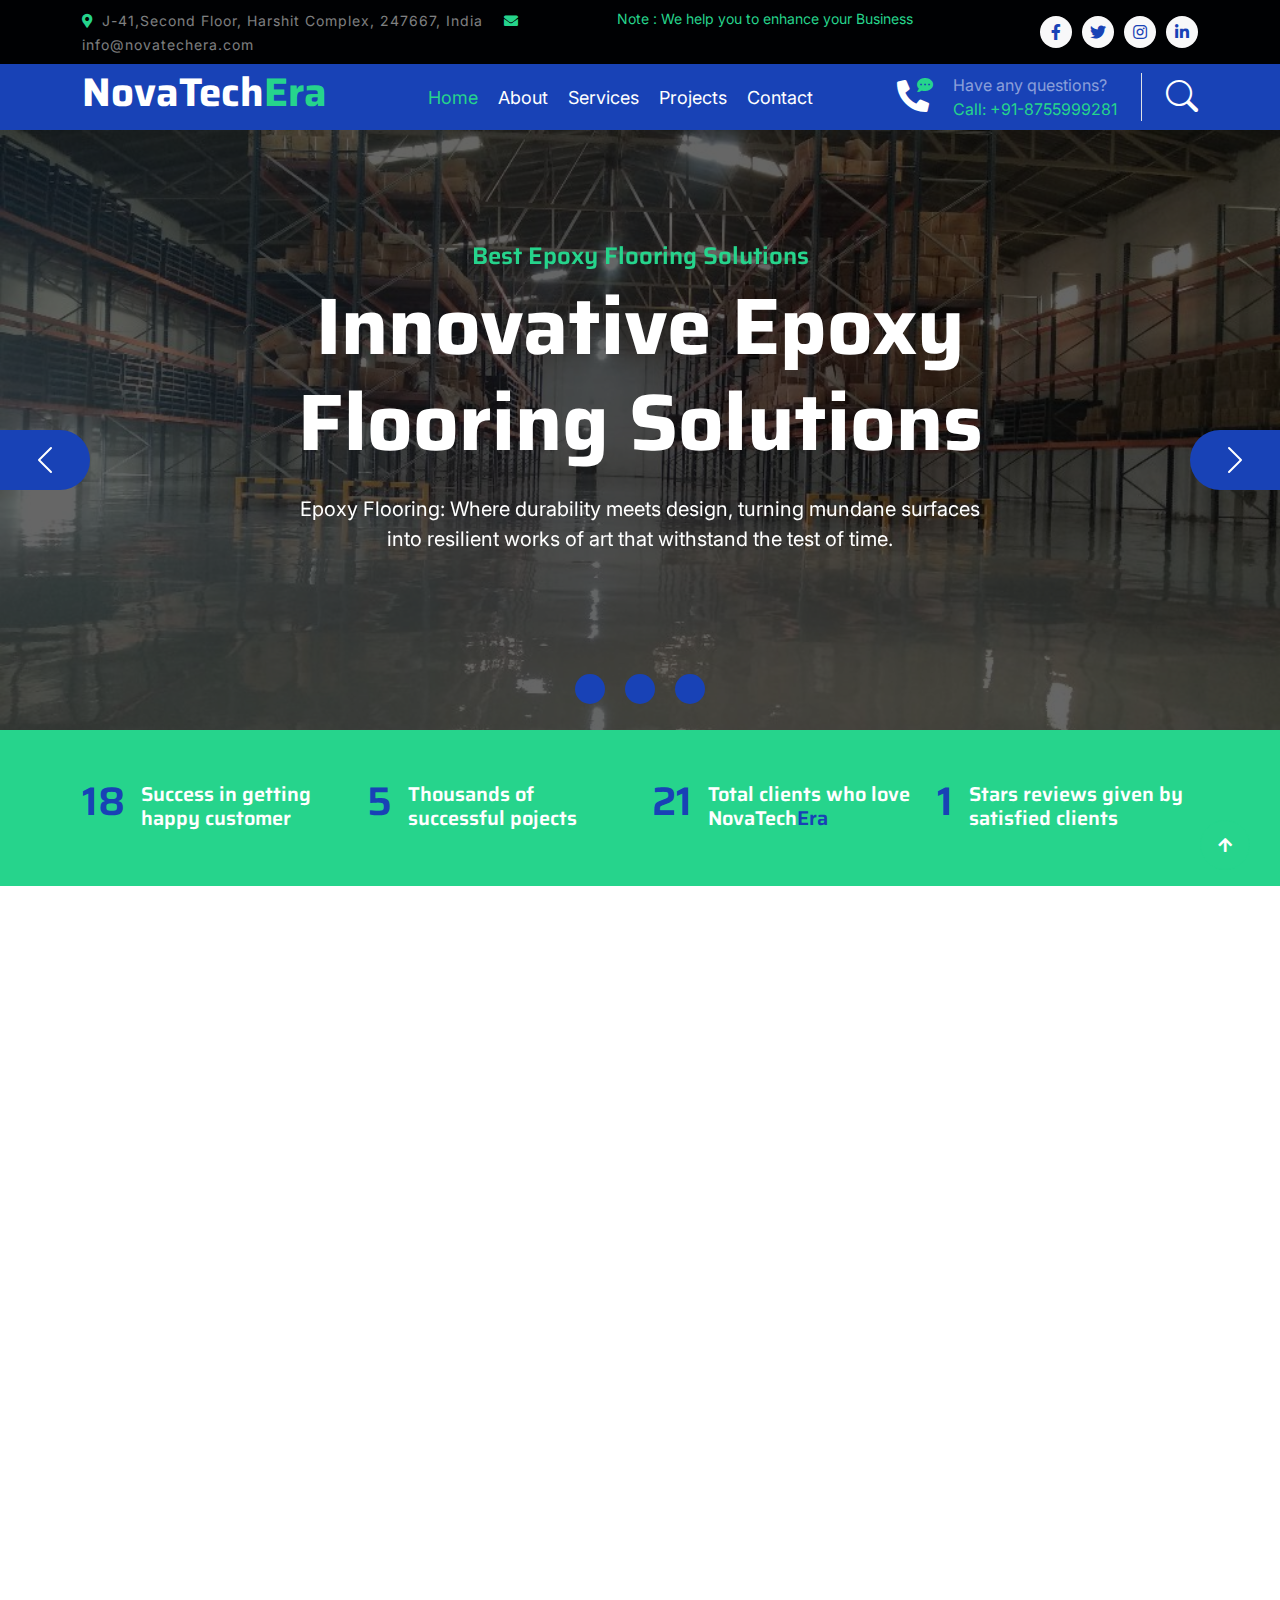
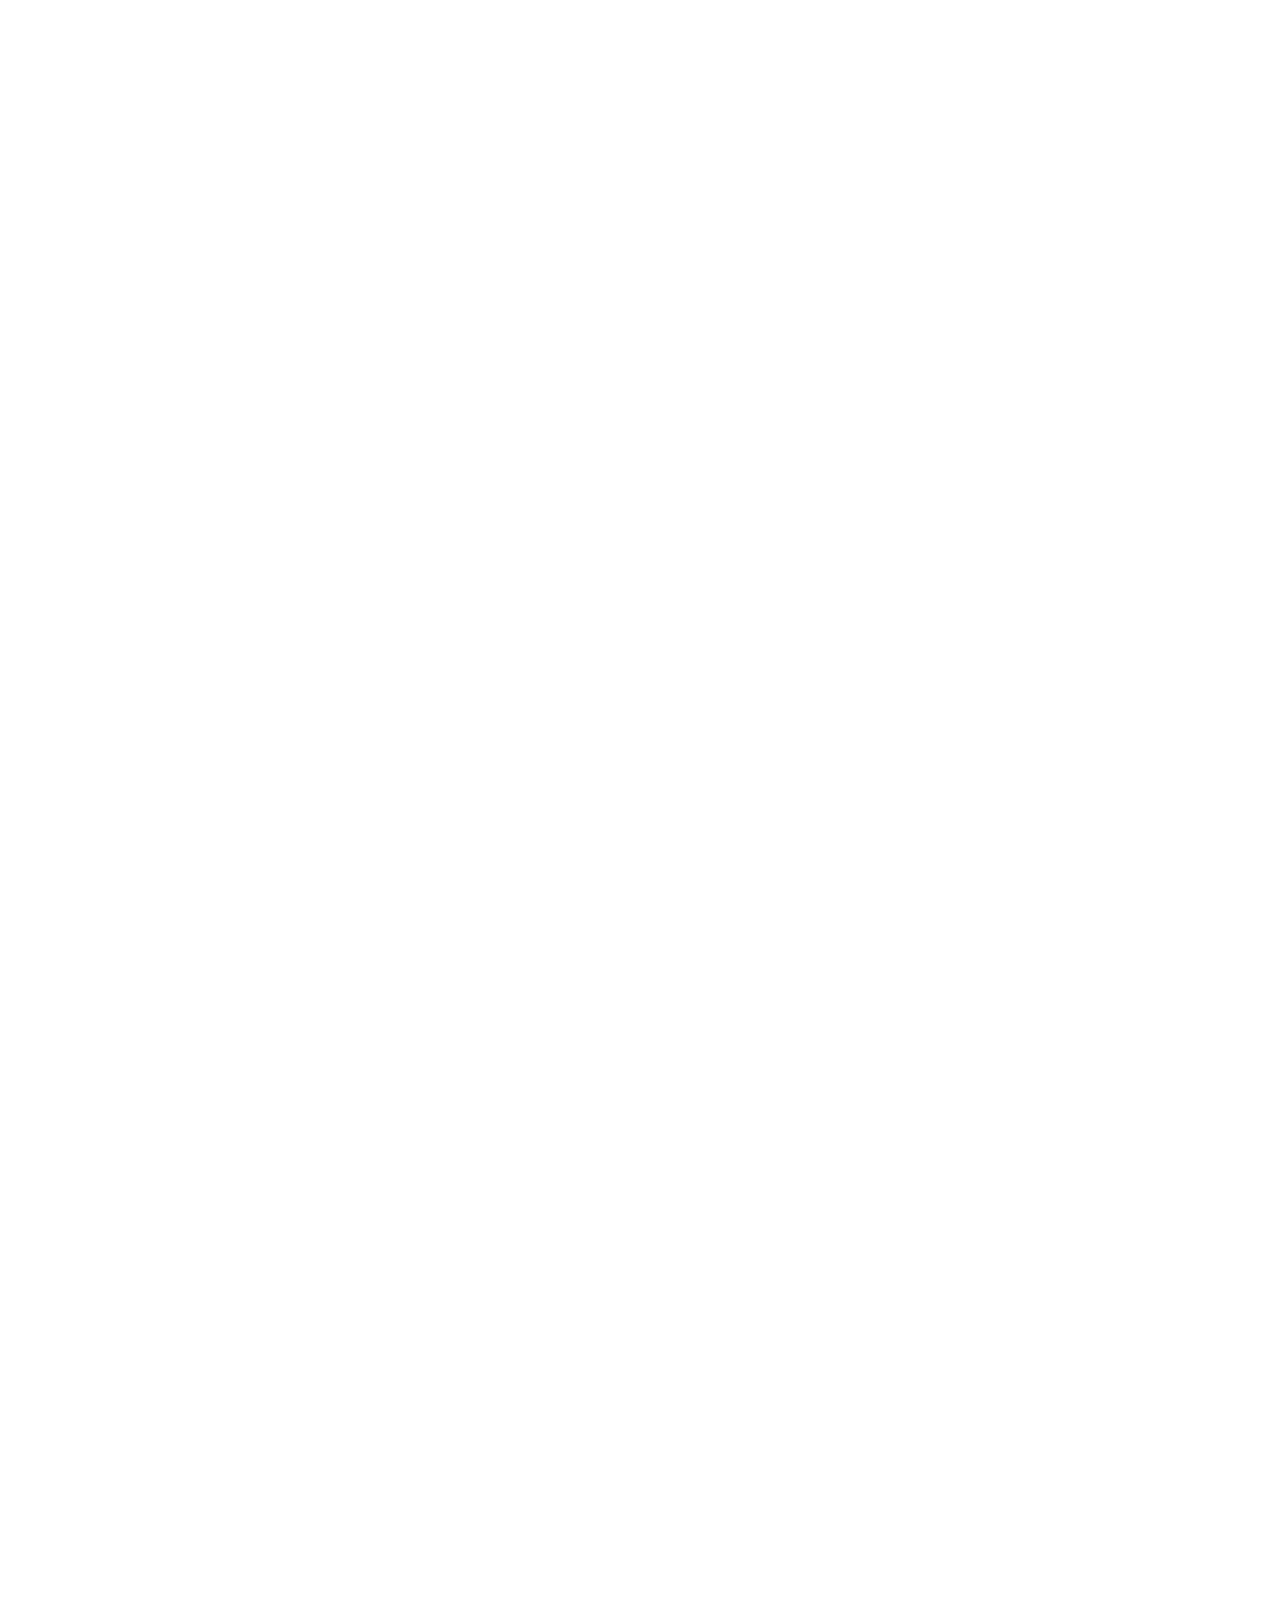
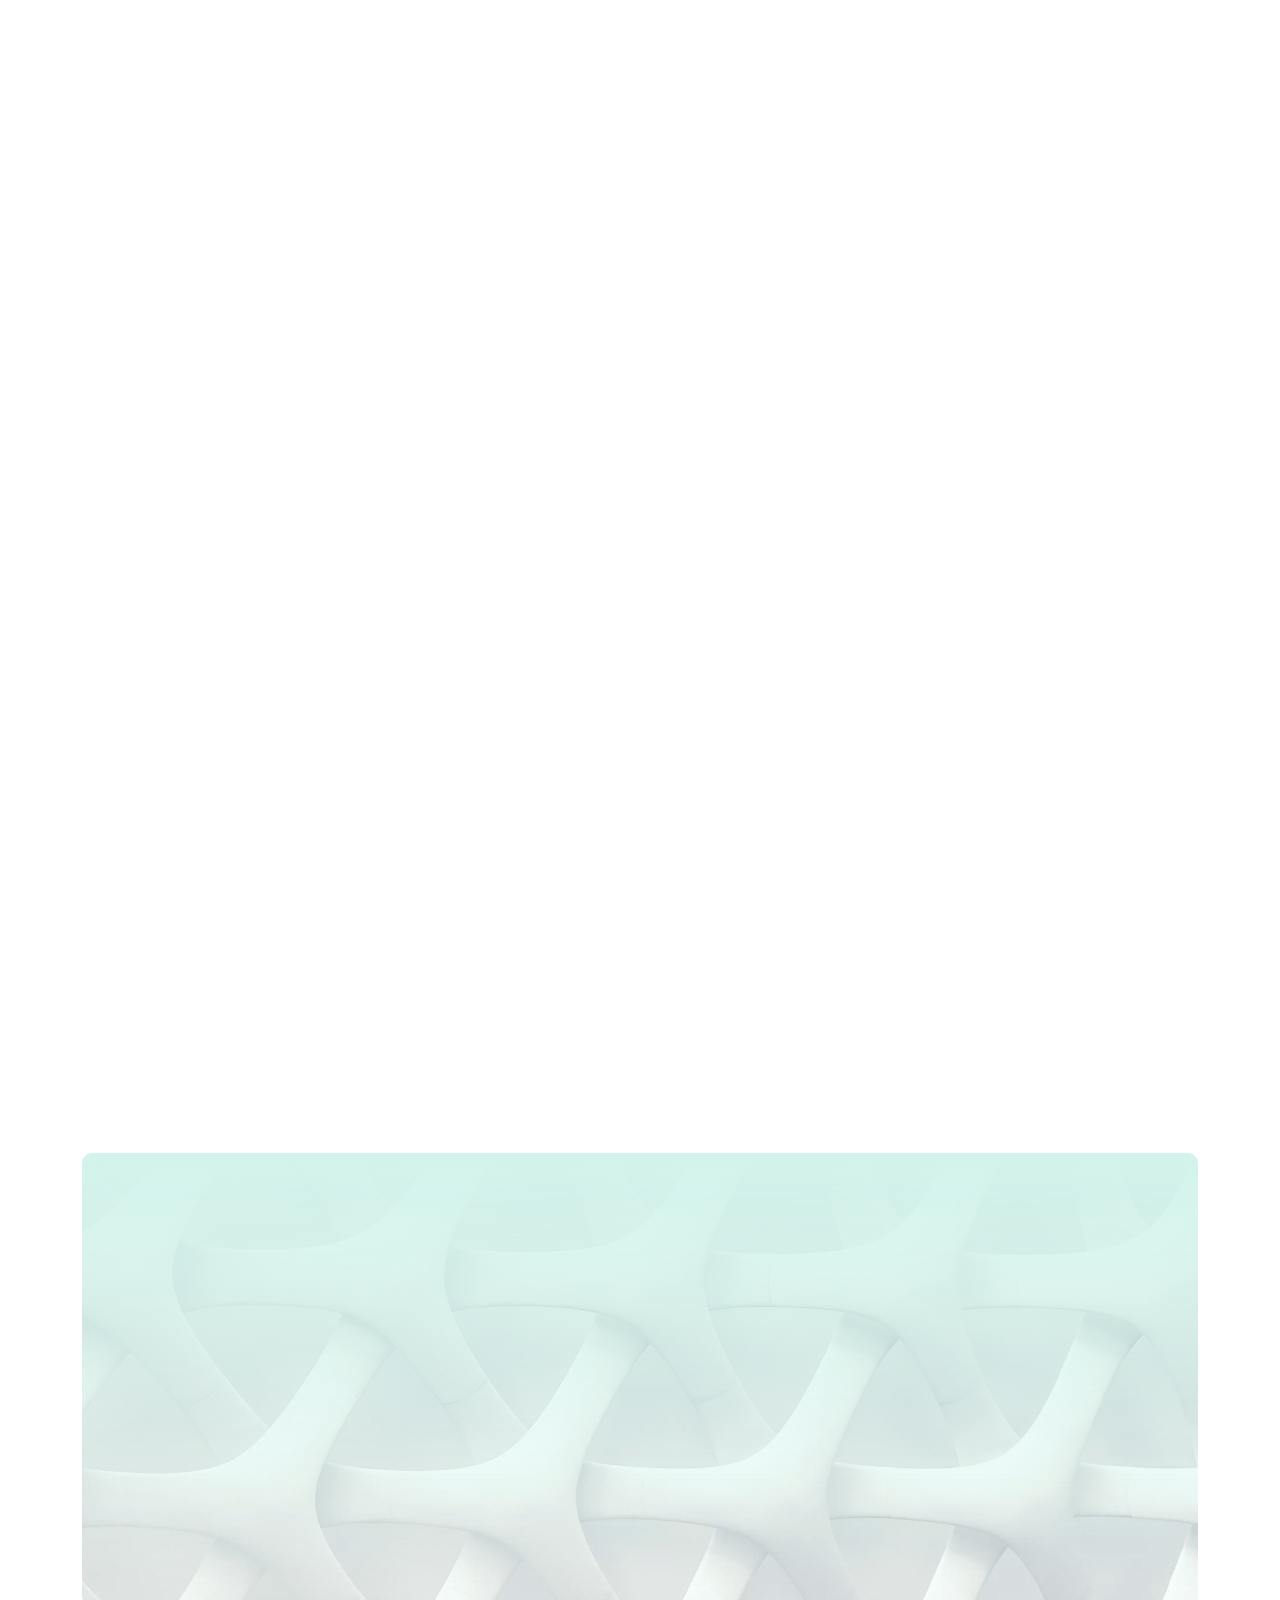
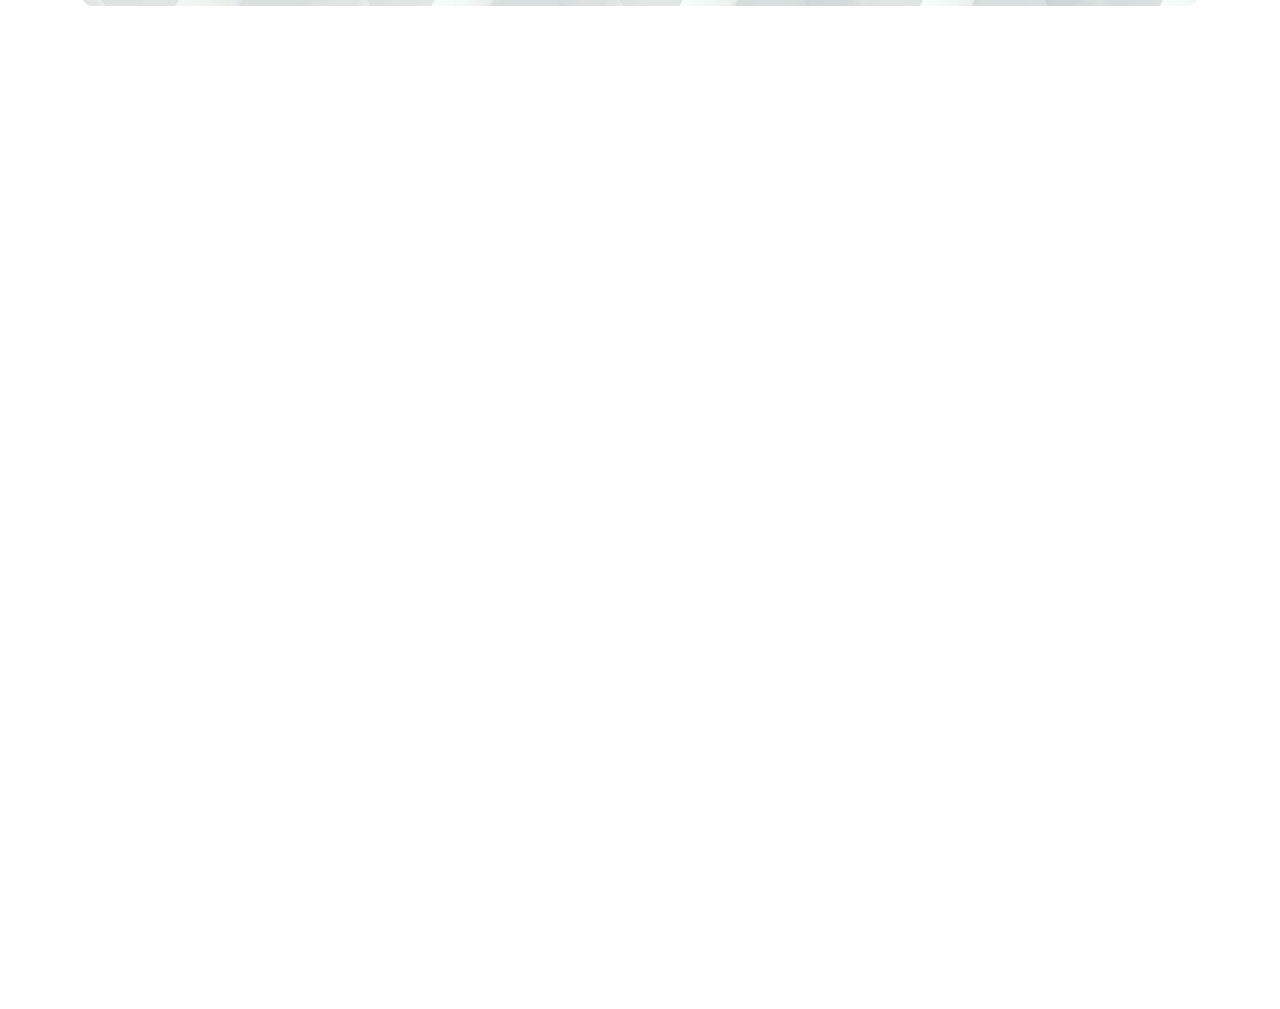
<file: index.html>
<!DOCTYPE html>
<html lang="en">
    <head>
        <meta charset="utf-8">
        <title>NovaTechEra - Epoxy Flooring Solutions</title>
        <meta content="width=device-width, initial-scale=1.0" name="viewport">
        <meta content="novatechera, novatech, technova" name="keywords">
        <meta content="NovaTechEra And It's Innovative Epoxy Solutions, where innovation meets flooring excellence. At NovaTechEra, we take pride in revolutionizing spaces with cutting-edge epoxy flooring solutions." name="description">

        <link rel="icon" href="favicon.jpg" type="image/jpg">

        <!-- Google Web Fonts -->
        <link rel="preconnect" href="https://fonts.googleapis.com">
        <link rel="preconnect" href="https://fonts.gstatic.com" crossorigin>
        <link href="https://fonts.googleapis.com/css2?family=Inter:wght@400;500;600&family=Saira:wght@500;600;700&display=swap" rel="stylesheet"> 

        <!-- Icon Font Stylesheet -->
        <link href="https://cdnjs.cloudflare.com/ajax/libs/font-awesome/5.10.0/css/all.min.css" rel="stylesheet">
        <link href="https://cdn.jsdelivr.net/npm/bootstrap-icons@1.4.1/font/bootstrap-icons.css" rel="stylesheet">

        <!-- Libraries Stylesheet -->
        <link href="lib/animate/animate.min.css" rel="stylesheet">
        <link href="lib/owlcarousel/assets/owl.carousel.min.css" rel="stylesheet">

        <!-- Customized Bootstrap Stylesheet -->
        <link href="css/bootstrap.min.css" rel="stylesheet">

        <!-- Template Stylesheet -->
        <link href="css/style.css" rel="stylesheet">
    </head>

    <body>
        <!-- Spinner Start -->
        <div id="spinner" class="show position-fixed translate-middle w-100 vh-100 top-50 start-50 d-flex align-items-center justify-content-center">
            <div class="spinner-grow text-primary" role="status"></div>
        </div>
        <!-- Spinner End -->

        <!-- Topbar Start -->
        <div class="container-fluid bg-dark py-2 d-none d-md-flex">
            <div class="container">
                <div class="d-flex justify-content-between topbar">
                    <div class="top-info">
                        <small class="me-3 text-white-50"><a href="#"><i class="fas fa-map-marker-alt me-2 text-secondary"></i></a>J-41,Second Floor, Harshit Complex, 247667, India</small>
                        <small class="me-3 text-white-50"><a href="#contact"><i class="fas fa-envelope me-2 text-secondary"></i></a>info@novatechera.com</small>
                    </div>
                    <div id="note" class="text-secondary d-none d-xl-flex"><small>Note : We help you to enhance your Business</small></div>
                    <div class="top-link">
                        <a href="https://www.facebook.com/people/Innovative-Floor-Technologist-Developers/100083400126058/" class="bg-light nav-fill btn btn-sm-square rounded-circle"><i class="fab fa-facebook-f text-primary"></i></a>
                        <a href="" class="bg-light nav-fill btn btn-sm-square rounded-circle"><i class="fab fa-twitter text-primary"></i></a>
                        <a href="" class="bg-light nav-fill btn btn-sm-square rounded-circle"><i class="fab fa-instagram text-primary"></i></a>
                        <a href="" class="bg-light nav-fill btn btn-sm-square rounded-circle me-0"><i class="fab fa-linkedin-in text-primary"></i></a>
                    </div>
                </div>
            </div>
        </div>
        <!-- Topbar End -->

        <!-- Navbar Start -->
        <div class="container-fluid bg-primary">
            <div class="container">
                <nav class="navbar navbar-dark navbar-expand-lg py-0">
                    <a href="index.html" class="navbar-brand">
                        <h1 class="text-white fw-bold d-block">NovaTech<span class="text-secondary">Era</span> </h1>
                    </a>
                    <button type="button" class="navbar-toggler me-0" data-bs-toggle="collapse" data-bs-target="#navbarCollapse">
                        <span class="navbar-toggler-icon"></span>
                    </button>
                    <div class="collapse navbar-collapse bg-transparent" id="navbarCollapse">
                        <div class="navbar-nav ms-auto mx-xl-auto p-0">
                            <a href="index.html" class="nav-item nav-link active text-secondary">Home</a>
                            <a href="#about"class="nav-item nav-link">About</a>
                            <a href="#service" class="nav-item nav-link">Services</a>
                            <a href="#projects" class="nav-item nav-link">Projects</a>
                            <!-- <div class="nav-item dropdown">
                                <a href="#" class="nav-link dropdown-toggle" data-bs-toggle="dropdown">Pages</a>
                                <div class="dropdown-menu rounded">
                                    <a href="blog.html" class="dropdown-item">Our Blog</a>
                                    <a href="team.html" class="dropdown-item">Our Team</a>
                                    <a href="testimonial.html" class="dropdown-item">Testimonial</a>
                                    <a href="404.html" class="dropdown-item">404 Page</a>
                                </div>
                            </div> -->
                            <a href="#contact" class="nav-item nav-link">Contact</a>
                        </div>
                    </div>
                    <div class="d-none d-xl-flex flex-shirink-0">
                        <div id="phone-tada" class="d-flex align-items-center justify-content-center me-4">
                            <a href="" class="position-relative animated tada infinite">
                                <i class="fa fa-phone-alt text-white fa-2x"></i>
                                <div class="position-absolute" style="top: -7px; left: 20px;">
                                    <span><i class="fa fa-comment-dots text-secondary"></i></span>
                                </div>
                            </a>
                        </div>
                        <div class="d-flex flex-column pe-4 border-end">
                            <span class="text-white-50">Have any questions?</span>
                            <span class="text-secondary">Call: +91-8755999281</span>
                        </div>
                        <div class="d-flex align-items-center justify-content-center ms-4 ">
                            <a href="#"><i class="bi bi-search text-white fa-2x"></i> </a>
                        </div>
                    </div>
                </nav>
            </div>
        </div>
        <!-- Navbar End -->

        <!-- Carousel Start -->
        <div class="container-fluid px-0">
            <div id="carouselId" class="carousel slide" data-bs-ride="carousel">
                <ol class="carousel-indicators">
                    <li data-bs-target="#carouselId" data-bs-slide-to="0" class="active" aria-current="true" aria-label="First slide"></li>
                    <li data-bs-target="#carouselId" data-bs-slide-to="1" aria-label="Second slide"></li>
                    <li data-bs-target="#carouselId" data-bs-slide-to="2" aria-label="Third slide"></li>
                </ol>
                <div class="carousel-inner" role="listbox">
                    <div class="carousel-item active">
                        <img src="img/epo4.jpg" class="img-fluid" alt="First slide"   class="d-block w-100" width="1920" height="1080">
                        <div class="carousel-caption">
                            <div class="container carousel-content">
                                <h6 class="text-secondary h4 animated fadeInUp">Best Epoxy Flooring Solutions</h6>
                                <h1 class="text-white display-1 mb-4 animated fadeInRight">Innovative Epoxy Flooring Solutions </h1>
                                <p class="mb-4 text-white fs-5 animated fadeInDown">Epoxy Flooring: Where durability meets design, turning mundane surfaces into resilient works of art that withstand the test of time.</p>
                                <!-- <a href="" class="me-2"><button type="button" class="px-4 py-sm-3 px-sm-5 btn btn-primary rounded-pill carousel-content-btn1 animated fadeInLeft">Read More</button></a> -->
                                <!-- <a href="" class="ms-2"><button type="button" class="px-4 py-sm-3 px-sm-5 btn btn-primary rounded-pill carousel-content-btn2 animated fadeInRight">Contact Us</button></a> -->
                            </div>
                        </div>
                    </div>
                    <div class="carousel-item">
                        <img src="img/epo11.jpg" class="img-fluid" alt="Second slide"  class="d-block w-100" width="1920" height="1080">
                        <div class="carousel-caption">
                            <div class="container carousel-content">
                                <h6 class="text-secondary h4 animated fadeInUp">Best Epoxy Flooring Solutions</h6>
                                <h1 class="text-white display-1 mb-4 animated fadeInLeft">Quality Services You Really Need!</h1>
                                <p class="mb-4 text-white fs-5 animated fadeInDown">Its sleek finish not only enhances the visual appeal of spaces but also provides a low-maintenance solution, making it an ideal choice for both residential and commercial settings.</p>
                                <!-- <a href="" class="me-2"><button type="button" class="px-4 py-sm-3 px-sm-5 btn btn-primary rounded-pill carousel-content-btn1 animated fadeInLeft">Read More</button></a>
                                <a href="" class="ms-2"><button type="button" class="px-4 py-sm-3 px-sm-5 btn btn-primary rounded-pill carousel-content-btn2 animated fadeInRight">Contact Us</button></a> -->
                            </div>
                        </div>
                    </div>
                    <div class="carousel-item">
                        <img src="img/epo13.jpg" class="img-fluid" alt="Third slide"  class="d-block w-100" width="1920" height="1080">
                        <div class="carousel-caption">
                            <div class="container carousel-content">
                                <h6 class="text-secondary h4 animated fadeInUp">Best Epoxy Flooring Solutions</h6>
                                <h1 class="text-white display-1 mb-4 animated fadeInLeft">Enduring Excellence You Really Need!</h1>
                                <p class="mb-4 text-white fs-5 animated fadeInDown">With a robust molecular structure, it resists wear and tear, maintaining its pristine look for years.</p>
                            </div>
                        </div>
                    </div>
                    
                </div>
                <button class="carousel-control-prev" type="button" data-bs-target="#carouselId" data-bs-slide="prev">
                    <span class="carousel-control-prev-icon" aria-hidden="true"></span>
                    <span class="visually-hidden">Previous</span>
                </button>
                <button class="carousel-control-next" type="button" data-bs-target="#carouselId" data-bs-slide="next">
                    <span class="carousel-control-next-icon" aria-hidden="true"></span>
                    <span class="visually-hidden">Next</span>
                </button>
            </div>
        </div>
        <!-- Carousel End -->


        <!-- Fact Start -->
        <div class="container-fluid bg-secondary py-5">
            <div class="container">
                <div class="row">
                    <div class="col-lg-3 wow fadeIn" data-wow-delay=".1s">
                        <div class="d-flex counter">
                            <h1 class="me-3 text-primary counter-value">99</h1>
                            <h5 class="text-white mt-1">Success in getting happy customer</h5>
                        </div>
                    </div>
                    <div class="col-lg-3 wow fadeIn" data-wow-delay=".3s">
                        <div class="d-flex counter">
                            <h1 class="me-3 text-primary counter-value">25</h1>
                            <h5 class="text-white mt-1">Thousands of successful pojects</h5>
                        </div>
                    </div>
                    <div class="col-lg-3 wow fadeIn" data-wow-delay=".5s">
                        <div class="d-flex counter">
                            <h1 class="me-3 text-primary counter-value">120</h1>
                            <h5 class="text-white mt-1">Total clients who love NovaTech<span class="text-primary">Era</span>
                            </a></h5>
                        </div>
                    </div>
                    <div class="col-lg-3 wow fadeIn" data-wow-delay=".7s">
                        <div class="d-flex counter">
                            <h1 class="me-3 text-primary counter-value">5</h1>
                            <h5 class="text-white mt-1">Stars reviews given by satisfied clients</h5>
                        </div>
                    </div>
                </div>
            </div>
        </div>
        <!-- Fact End -->


        <!-- About Start -->
        <div id="about" class="container-fluid py-5 my-5">
            <div class="container pt-5">
                <div class="row g-5">
                    <div class="col-lg-5 col-md-6 col-sm-12 wow fadeIn" data-wow-delay=".3s">
                        <div class="h-100 position-relative">
                            <img src="img/abt-4.jpg" class="img-fluid w-75 rounded" alt="" style="margin-bottom: 25%;">
                            <div class="position-absolute w-75" style="top: 25%; left: 25%;">
                                <img src="img/abt-3.jpg" class="img-fluid w-100 rounded" alt="">
                            </div>
                        </div>
                    </div>
                    <div class="col-lg-7 col-md-6 col-sm-12 wow fadeIn" data-wow-delay=".5s">
                        <h5 class="text-primary">About Us</h5>
                        <h1 class="mb-4">NovaTechEra And It's Innovative Epoxy Solutions</h1>
                        <p>Welcome to NovaTechEra, where innovation meets flooring excellence. At NovaTechEra, we take pride in revolutionizing spaces with cutting-edge epoxy flooring solutions. Our commitment to quality is evident in the enduring performance of our epoxy floors, crafted with a robust molecular structure that stands the test of time. From residential spaces to high-traffic commercial areas, NovaTechEra's epoxy flooring seamlessly blends durability and aesthetics, providing a sleek and low-maintenance solution. Trust us to elevate your surroundings with unmatched durability and timeless style. </p>
                        <p class="mb-4">NovaTechEra: Pioneering the Future of Flooring.</p>
                        <a href="/contact.html" class="btn btn-secondary rounded-pill px-5 py-3 text-white">More Details</a>
                    </div>
                </div>
            </div>
        </div>
        <!-- About End -->


        <!-- Services Start -->
        <div id="service" class="container-fluid services py-5 mb-5">
            <div class="container">
                <div class="text-center mx-auto pb-5 wow fadeIn" data-wow-delay=".3s" style="max-width: 600px;">
                    <h5 class="text-primary">Our Services</h5>
                    <h1>Services Built Specifically For You</h1>
                </div>
                <div class="row g-5 services-inner">
                    <div class="col-md-6 col-lg-4 wow fadeIn" data-wow-delay=".3s">
                        <div class="services-item bg-light">
                            <div class="p-4 text-center services-content">
                                <div class="services-content-icon">
                                    <!-- <i class="fa fa-code fa-7x mb-4 text-primary"></i> -->
                                    <img src="img/serv-1.jpg" alt="Abrasion Resistant Epoxy Flooring" class="img-fluid mb-4">
                                    <h4 class="mb-3">Abrasion Resistant Epoxy Flooring</h4>
                                    <p class="mb-4">Discover the epitome of durability with our Abrasion Resistant Epoxy Flooring at NovaTechEra. Engineered to withstand the daily grind, our epoxy floors boast a reinforced resilience against abrasion, ensuring longevity in high-traffic areas. Whether it's a bustling commercial space or a vibrant home environment, our Abrasion Resistant Epoxy Flooring not only provides an armor-like shield against wear and tear </p>
                                    <a href="/contact.html" class="btn btn-secondary text-white px-5 py-3 rounded-pill">Read More</a>
                                </div>
                            </div>
                        </div>
                    </div>
                    <div class="col-md-6 col-lg-4 wow fadeIn" data-wow-delay=".5s">
                        <div class="services-item bg-light">
                            <div class="p-4 text-center services-content">
                                <div class="services-content-icon">
                                    <img src="img/serv-2.jpg" alt="Epoxy Coatings" class="img-fluid mb-4">
                                    <h4 class="mb-3">Epoxy Coatings</h4>
                                    <p class="mb-4">NovaTechEra's Solid Epoxy Coatings redefine resilience, creating an impenetrable fortress for your surfaces. Formulated to endure the toughest challenges, our coatings provide a solid shield against stains, impact, and chemical damage. Elevate your spaces with a seamless blend of strength and sophistication, as NovaTechEra sets a new standard for durability in every coat.Choose Solid Epoxy Coatings that stand firm, ensuring your surfaces not only withstand the test of time but do so with unwavering style.</p>
                                    <a href="/contact.html" class="btn btn-secondary text-white px-5 py-3 rounded-pill">Read More</a>
                                </div>
                            </div>
                        </div>
                    </div>
                    <div class="col-md-6 col-lg-4 wow fadeIn" data-wow-delay=".7s">
                        <div class="services-item bg-light">
                            <div class="p-4 text-center services-content">
                                <div class="services-content-icon">
                                    <img src="img/serv-3.jpg" alt="Pu Wall Coating" class="img-fluid mb-4">
                                    <h4 class="mb-3">Pu Wall Coating</h4>
                                    <p class="mb-4">Step into a realm of fortified walls with NovaTechEra's PU Wall Coating—a solid defense marrying strength and aesthetics. Crafted for resilience, our polyurethane coatings create an impervious barrier against moisture, chemicals, and abrasion. Elevate your spaces with a solid shield that not only protects but also exudes a polished allure. NovaTechEra's PU Wall Coating: where robust protection meets timeless sophistication, ensuring your walls stand solid, impervious, and stunning.</p>
                                    <a href="/contact.html" class="btn btn-secondary text-white px-5 py-3 rounded-pill">Read More</a>
                                </div>
                            </div>
                        </div>
                    </div>
                    <div class="col-md-6 col-lg-4 wow fadeIn" data-wow-delay=".7s">
                        <div class="services-item bg-light">
                            <div class="p-4 text-center services-content">
                                <div class="services-content-icon">
                                    <img src="img/serv-4.jpg" alt="Pu Wall Coating" class="img-fluid mb-4">
                                    <h4 class="mb-3">PU Floor Coating</h4>
                                    <p class="mb-4">Step into a realm of unparalleled protection and sophistication with NovaTechEra's PU Floor Coating. Crafted for resilience, our polyurethane coatings form an impermeable shield, guarding against moisture, chemicals, and daily wear. Elevate your spaces with a solid foundation that not only withstands the rigors of daily life but also emanates a polished allure. NovaTechEra's PU Floor Coating: where strength meets style, ensuring your floors remain solid, resilient, and aesthetically stunning for years to come.</p>
                                    <a href="/contact.html" class="btn btn-secondary text-white px-5 py-3 rounded-pill">Read More</a>
                                </div>
                            </div>
                        </div>
                    </div>
                    <div class="col-md-6 col-lg-4 wow fadeIn" data-wow-delay=".7s">
                        <div class="services-item bg-light">
                            <div class="p-4 text-center services-content">
                                <div class="services-content-icon">
                                    <img src="img/serv-5.jpg" alt="Pu Wall Coating" class="img-fluid mb-4">
                                    <h4 class="mb-3">Industrial Epoxy Flooring</h4>
                                    <p class="mb-4">Unleash the power of durability with NovaTechEra's Industrial Epoxy Flooring. Engineered to withstand the harshest industrial environments, our epoxy floors form an unyielding barrier against heavy machinery, chemical spills, and constant foot traffic. Elevate your workspace with a solid foundation that not only meets but exceeds industrial demands, offering a seamless blend of strength and longevity. </p>
                                    <a href="/contact.html" class="btn btn-secondary text-white px-5 py-3 rounded-pill">Read More</a>
                                </div>
                            </div>
                        </div>
                    </div>
                    <div class="col-md-6 col-lg-4 wow fadeIn" data-wow-delay=".7s">
                        <div class="services-item bg-light">
                            <div class="p-4 text-center services-content">
                                <div class="services-content-icon">
                                    <img src="img/serv-6.jpg" alt="Pu Wall Coating" class="img-fluid mb-4">
                                    <h4 class="mb-3">Epoxy Self Leveling</h4>
                                    <p class="mb-4">Experience the pinnacle of industrial flooring excellence with NovaTechEra's Industrial Epoxy Self-Leveling solution. Engineered for precision and durability, this self-leveling epoxy seamlessly transforms uneven surfaces into a smooth, flawless foundation. With superior resistance to heavy machinery, chemicals, and wear, NovaTechEra's Industrial Epoxy Self-Leveling sets the standard for reliability in demanding industrial environments.</p>
                                    <a href="/contact.html" class="btn btn-secondary text-white px-5 py-3 rounded-pill">Read More</a>
                                </div>
                            </div>
                        </div>
                    </div>

                    
                </div>
            </div>
        </div>
        <!-- Services End -->


        <!-- Project Start -->
        <div id="projects" class="container-fluid project py-5 mb-5">
            <div class="container">
                <div class="text-center mx-auto pb-5 wow fadeIn" data-wow-delay=".3s" style="max-width: 600px;">
                    <h5 class="text-primary">Our Project</h5>
                    <h1>Our Recently Completed Projects</h1>
                </div>
                <div class="row g-5">
                    <div class="col-md-6 col-lg-4 wow fadeIn" data-wow-delay=".3s">
                        <div class="project-item">
                            <div class="project-img">
                                <img src="img/serv-2.jpg" class="img-fluid w-100 rounded" alt="">
                                <div class="project-content">
                                    <a href="#" class="text-center">
                                        <h4 class="text-secondary">Epoxy Coatings</h4>
                                        <p class="m-0 text-white">Floor</p>
                                    </a>
                                </div>
                            </div>
                        </div>
                    </div>
                    <!-- <div class="col-md-6 col-lg-4 wow fadeIn" data-wow-delay=".5s">
                        <div class="project-item">
                            <div class="project-img">
                                <img src="img/project-2.jpg" class="img-fluid w-100 rounded" alt="">
                                <div class="project-content">
                                    <a href="#" class="text-center">
                                        <h4 class="text-secondary">Cyber Security</h4>
                                        <p class="m-0 text-white">Cyber Security Core</p>
                                    </a>
                                </div>
                            </div>
                        </div>
                    </div>
                    <div class="col-md-6 col-lg-4 wow fadeIn" data-wow-delay=".7s">
                        <div class="project-item">
                            <div class="project-img">
                                <img src="img/project-3.jpg" class="img-fluid w-100 rounded" alt="">
                                <div class="project-content">
                                    <a href="#" class="text-center">
                                        <h4 class="text-secondary">Mobile Info</h4>
                                        <p class="m-0 text-white">Upcomming Phone</p>
                                    </a>
                                </div>
                            </div>
                        </div>
                    </div>
                    <div class="col-md-6 col-lg-4 wow fadeIn" data-wow-delay=".3s">
                        <div class="project-item">
                            <div class="project-img">
                                <img src="img/project-4.jpg" class="img-fluid w-100 rounded" alt="">
                                <div class="project-content">
                                    <a href="#" class="text-center">
                                        <h4 class="text-secondary">Web Development</h4>
                                        <p class="m-0 text-white">Web Analysis</p>
                                    </a>
                                </div>
                            </div>
                        </div>
                    </div>

                    <div class="col-md-6 col-lg-4 wow fadeIn" data-wow-delay=".7s">
                        <div class="project-item">
                            <div class="project-img">
                                <img src="img/project-6.jpg" class="img-fluid w-100 rounded" alt="">
                                <div class="project-content">
                                    <a href="#" class="text-center">
                                        <h4 class="text-secondary">keyword Research</h4>
                                        <p class="m-0 text-white">keyword Analysis</p>
                                    </a>
                                </div>
                            </div>
                        </div>
                    </div> -->

                </div>
            </div>
        </div>
        <!-- Project End -->


        <!-- Contact Start -->
        <div id="contact" class="container-fluid py-5 mb-5">
            <div class="container">
                <div class="text-center mx-auto pb-5 wow fadeIn" data-wow-delay=".3s" style="max-width: 600px;">
                    <h5 class="text-primary">Get In Touch</h5>
                    <h1 class="mb-3">Contact for any query</h1>
                    <p class="mb-2">Fill the form to contact with Us.</p>
                </div>
                <div class="contact-detail position-relative p-5">
                    <div class="row g-5 mb-5 justify-content-center">
                        <div class="col-xl-4 col-lg-6 wow fadeIn" data-wow-delay=".3s">
                            <div class="d-flex bg-light p-3 rounded">
                                <div class="flex-shrink-0 btn-square bg-secondary rounded-circle" style="width: 64px; height: 64px;">
                                    <i class="fas fa-map-marker-alt text-white"></i>
                                </div>
                                <div class="ms-3">
                                    <h4 class="text-primary">Address</h4>
                                    <a href="https://maps.app.goo.gl/oC5qdLxU3dWutcAYA" target="_blank" class="h5">J-41,Second Floor, Harshit Complex, Near Nehru Stadium, Roorkee, India</a>
                                </div>
                            </div>
                        </div>
                        <div class="col-xl-4 col-lg-6 wow fadeIn" data-wow-delay=".5s">
                            <div class="d-flex bg-light p-3 rounded">
                                <div class="flex-shrink-0 btn-square bg-secondary rounded-circle" style="width: 64px; height: 64px;">
                                    <i class="fa fa-phone text-white"></i>
                                </div>
                                <div class="ms-3">
                                    <h4 class="text-primary">Call Us</h4>
                                    <a class="h5" href="tel:+0123456789" target="_blank">+91-8755999281</a>
                                </div>
                            </div>
                        </div>
                        <div class="col-xl-4 col-lg-6 wow fadeIn" data-wow-delay=".7s">
                            <div class="d-flex bg-light p-3 rounded">
                                <div class="flex-shrink-0 btn-square bg-secondary rounded-circle" style="width: 64px; height: 64px;">
                                    <i class="fa fa-envelope text-white"></i>
                                </div>
                                <div class="ms-3">
                                    <h4 class="text-primary">Email Us</h4>
                                    <a class="h5" >info@novatechera.com</a>
                                </div>
                            </div>
                        </div>
                    </div>
                    <div class="row g-5">
                        <div class="col-lg-6 wow fadeIn" data-wow-delay=".3s">
                            <div class="p-5 h-100 rounded contact-map">
                                <!-- <iframe class="rounded w-100 h-100" src="https://www.google.com/maps/qRDVA8ncRbqYuN2a6" style="border:0;" allowfullscreen="" loading="lazy" referrerpolicy="no-referrer-when-downgrade"></iframe> -->
                                <iframe class="rounded w-100 h-100" src="https://maps.app.goo.gl/qRDVA8ncRbqYuN2a6" style="border:0;" allowfullscreen="" loading="lazy" referrerpolicy="no-referrer-when-downgrade"></iframe>

                            </div>
                        </div>
                        <div class="col-lg-6 wow fadeIn" data-wow-delay=".5s">
                            <div class="p-5 rounded contact-form">
                                <div class="mb-4">
                                    <input type="text" class="form-control border-0 py-3" placeholder="Your Name">
                                </div>
                                <div class="mb-4">
                                    <input type="email" class="form-control border-0 py-3" placeholder="Your Email">
                                </div>
                                <div class="mb-4">
                                    <input type="text" class="form-control border-0 py-3" placeholder="Project">
                                </div>
                                <div class="mb-4">
                                    <textarea class="w-100 form-control border-0 py-3" rows="6" cols="10" placeholder="Message"></textarea>
                                </div>
                                <div class="text-start">
                                    <button class="btn bg-primary text-white py-3 px-5" type="button">Send Message</button>
                                </div>
                            </div>
                        </div>
                    </div>
                </div>
            </div> 
        </div>
        <!-- Contact End -->


        <!-- Footer Start -->
         <div class="container-fluid footer bg-dark wow fadeIn" data-wow-delay=".3s">
            <div class="container pt-5 pb-4">
                <div class="row g-5">
                    <div class="col-lg-3 col-md-6">
                        <a href="index.html">
                            <h1 class="text-white fw-bold d-block">NovaTech<span class="text-secondary">Era</span> </h1>
                        </a>
                        <p class="mt-4 text-light">Our commitment to quality is evident in the enduring performance of our epoxy floors, crafted with a robust molecular structure that stands the test of time. </p>
                        <div class="d-flex hightech-link">
                            <a href="" class="btn-light nav-fill btn btn-square rounded-circle me-2"><i class="fab fa-facebook-f text-primary"></i></a>
                            <a href="" class="btn-light nav-fill btn btn-square rounded-circle me-2"><i class="fab fa-twitter text-primary"></i></a>
                            <a href="" class="btn-light nav-fill btn btn-square rounded-circle me-2"><i class="fab fa-instagram text-primary"></i></a>
                            <a href="" class="btn-light nav-fill btn btn-square rounded-circle me-0"><i class="fab fa-linkedin-in text-primary"></i></a>
                        </div>
                    </div>
                    <div class="col-lg-3 col-md-6">
                        <a  class="h3 text-secondary">Short Link</a>
                        <div class="mt-4 d-flex flex-column short-link">
                            <a href="#about" class="mb-2 text-white"><i class="fas fa-angle-right text-secondary me-2"></i>About us</a>
                            <a href="#contact" class="mb-2 text-white"><i class="fas fa-angle-right text-secondary me-2"></i>Contact us</a>
                            <a href="#service" class="mb-2 text-white"><i class="fas fa-angle-right text-secondary me-2"></i>Our Services</a>
                            <a href="#projects" class="mb-2 text-white"><i class="fas fa-angle-right text-secondary me-2"></i>Our Projects</a>
                        </div>
                    </div>
                    <div class="col-lg-3 col-md-6">
                        <a href="#" class="h3 text-secondary">Other Services</a>
                        <div class="mt-4 d-flex flex-column help-link">
                            <a href="" class="mb-2 text-white"><i class="fas fa-angle-right text-secondary me-2"></i>Civil Construction Work</a>
                            <a href="" class="mb-2 text-white"><i class="fas fa-angle-right text-secondary me-2"></i>Industrial-WACC-Coatings</a>
                        </div>
                    </div>
                    <div class="col-lg-3 col-md-6">
                        <a  class="h3 text-secondary">Contact Us</a>
                        <div class="text-white mt-4 d-flex flex-column contact-link">
                            <a href="#" class="pb-3 text-light border-bottom border-primary"><i class="fas fa-map-marker-alt text-secondary me-2"></i> J-41, Second Floor, Harshit Complex, Near Nehru Stadium, Roorkee, India</a>
                            <a href="#" class="py-3 text-light border-bottom border-primary"><i class="fas fa-phone-alt text-secondary me-2"></i> +91-87559 99281 <br>+91-95571 72806</a>
                            <a  class="py-3 text-light border-bottom border-primary"><i class="fas fa-envelope text-secondary me-2"></i> info@novatechera.com</a>
                        </div>
                    </div>
                </div>
                <hr class="text-light mt-5 mb-4">
                <div class="justify-content-center ">
                    <div class="col-md-6 text-center text-md-start">
                        <span class="text-light"><a href="index.html" class="text-secondary"><i class="fas fa-copyright text-secondary me-2"></i>NovaTechEra</a>, All right reserved.</span>
                    </div>
                    <!-- <div class="col-md-6 text-center text-md-end">
                        <span class="text-light">Designed By<a href="" class="text-secondary"></span>
                    </div> -->
                </div>
            </div>
        </div>
        <!-- Footer End -->


        <!-- Back to Top -->
        <a href="/index.html" class="btn btn-secondary btn-square rounded-circle back-to-top"><i class="fa fa-arrow-up text-white"></i></a>

        
        <!-- JavaScript Libraries -->
        <script src="https://ajax.googleapis.com/ajax/libs/jquery/3.6.4/jquery.min.js"></script>
        <script src="https://cdn.jsdelivr.net/npm/bootstrap@5.0.0/dist/js/bootstrap.bundle.min.js"></script>
        <script src="lib/wow/wow.min.js"></script>
        <script src="lib/easing/easing.min.js"></script>
        <script src="lib/waypoints/waypoints.min.js"></script>
        <script src="lib/owlcarousel/owl.carousel.min.js"></script>

        <!-- Template Javascript -->
        <script src="js/main.js"></script>
    </body>

</html>
</file>
<file: css/style.css>
/*** Spinner Start ***/

#spinner {
    opacity: 0;
    visibility: hidden;
    transition: opacity .8s ease-out, visibility 0s linear .5s;
    z-index: 99999;
 }

 #spinner.show {
     transition: opacity .8s ease-out, visibility 0s linear .0s;
     visibility: visible;
     opacity: 1;
 }

/*** Spinner End ***/


/*** Button Start ***/
.btn {
    font-weight: 600;
    transition: .5s;
}

.btn-square {
    width: 38px;
    height: 38px;
}

.btn-sm-square {
    width: 32px;
    height: 32px;
}

.btn-md-square {
    width: 46px;
    height: 46px;
}

.btn-lg-square {
    width: 58px;
    height: 58px;
}

.btn-square,
.btn-sm-square,
.btn-md-square,
.btn-lg-square {
    padding: 0;
    display: flex;
    align-items: center;
    justify-content: center;
    font-weight: normal;
}

.back-to-top {
    position: fixed;
    width: 50px;
    height: 50px;
    right: 30px;
    bottom: 30px;
    z-index: 99;
}

/*** Button End ***/


/*** Topbar Start ***/

.topbar .top-info {
    letter-spacing: 1px;
}

.topbar .top-link {
    display: flex;
    align-items: center;
    justify-content: center;
}

.topbar .top-link a {
    margin-right: 10px;
}

#note {
    width: 500px;
    overflow: hidden;
}

#note small {
    position: relative;
    display: inline-block;
    animation: mymove 5s infinite;
    animation-timing-function: all;
}

@keyframes mymove {
    from {left: -100%;}
    to {left: 100%;}
}

/*** Topbar End ***/


/*** Navbar Start ***/
.navbar .navbar-nav {
    padding: 15px 0;
}

.navbar .navbar-nav .nav-link {
    padding: 10px;
    color: var(--bs-white);
    font-size: 18px;
    outline: none;
    
}

.navbar .navbar-nav .nav-link:hover,
.navbar .navbar-nav .nav-link.active {
    color: var(--bs-secondary) !important;
}

.navbar .dropdown-toggle::after {
    border: none;
    content: "\f107";
    font-family: "font awesome 5 free";
    font-weight: 900;
    vertical-align: middle;
    margin-left: 8px;
}

@media (min-width: 992px) {
    .navbar .nav-item .dropdown-menu {
        display: block;
        visibility: hidden;
        top: 100%;
        transform: rotateX(-75deg);
        transform-origin: 0% 0%;
        transition: .5s;
        opacity: 0;
    }
}

.navbar .nav-item:hover .dropdown-menu {
    transform: rotateX(0deg);
    visibility: visible;
    transition: .5s;
    opacity: 1;
}

/*** Navbar End ***/


/*** Carousel Start ***/

/* .carousel-item {
    position: relative;
} */
.carousel-item {
    position: relative;
    max-height: 600px; /* Set maximum height */
} 

/* .carousel-item::after {
    content: "";
    width: 100%;
    height: 100%;
    position: absolute;
    top: 0;
    left: 0;
    background: rgba(0, 0, 0, .6);
} */
.carousel-item::after {
    content: "";
    width: 100%;
    height: 100%;
    position: absolute;
    top: 0;
    left: 0;
    background: rgba(0, 0, 0, .6);
}

.carousel-caption {
    height: 100%;
    display: flex;
    align-items: center;
    justify-content: center;
    z-index: 1;
}

.carousel-item p {
    max-width: 700px;
    margin: 0 auto 35px auto;
}

.carousel-control-prev {
    width: 90px;
    height: 60px;
    position: absolute;
    top: 50%;
    left: 0;
    background: var(--bs-primary);
    border-radius: 0 50px 50px 0;
    opacity: 1;
}

.carousel-control-prev:hover {
    background: var(--bs-secondary);
    transition: .8s;
}

.carousel-control-next {
    width: 90px;
    height: 60px;
    position: absolute;
    top: 50%;
    right: 0;
    background: var(--bs-primary);
    border-radius: 50px 0 0 50px;
    opacity: 1;
}

.carousel-control-next:hover {
    background: var(--bs-secondary);
    transition: .8s;
}

.carousel-caption .carousel-content a button.carousel-content-btn1 {
    background: var(--bs-secondary);
    color: var(--bs-dark);
    opacity: 1;
    border: 0;
    border-radius: 20px;
}

.carousel-caption .carousel-content a button.carousel-content-btn1:hover {
    background: var(--bs-primary);
    color: #ffffff;
    border: 0;
    opacity: 1;
    transition: 1s;
    border-radius: 20px;
}

.carousel-caption .carousel-content a button.carousel-content-btn2 {
    background: var(--bs-primary);
    color: var(--bs-white);
    opacity: 1;
    border: 0;
    border-radius: 20px;
}

.carousel-caption .carousel-content a button.carousel-content-btn2:hover {
    background: var(--bs-secondary);
    color: var(--bs-dark);
    border: 0;
    opacity: 1;
    transition: 1s;
    border-radius: 20px;
}

#carouselId .carousel-indicators li {
    width: 30px;
    height: 10px;
    background: var(--bs-primary);
    margin: 10px;
    border-radius: 30px;
    opacity: 1;
}

#carouselId .carousel-indicators li:hover {
    background: var(--bs-secondary);
    opacity: 1;
}

@media (max-width: 992px) {
    .carousel-item {
        min-height: 500px;
    }
    
    .carousel-item img {
        min-height: 500px;
        object-fit: cover;
        
    }

    .carousel-item h1 {
        font-size: 40px !important;
    }

    .carousel-item p {
        font-size: 16px !important;
    }
}

@media (max-width: 768px) {
    .carousel-item {
        min-height: 400px;
    }
    
    .carousel-item img {
        min-height: 400px;
        object-fit: cover;
    }

    .carousel-item h1 {
        font-size: 28px !important;
    }

    .carousel-item p {
        font-size: 14px !important;
    }
}

.page-header {
    background: linear-gradient(rgba(0, 0, 0, .6), rgba(0, 0, 0, .6)), url(../img/carousel-1.jpg) center center no-repeat;
    background-size: cover;
}

.page-header .breadcrumb-item+.breadcrumb-item::before {
    color: var(--bs-white);
}

.page-header .breadcrumb-item,
.page-header .breadcrumb-item a {
    font-size: 18px;
    color: var(--bs-white);
}

/*** Carousel End ***/


/*** Services Start ***/

.services .services-item {
    box-shadow: 0 0 60px rgba(0, 0, 0, .2);
    width: 100%;
    height: 100%;
    border-radius: 10px;
    padding: 10px 0;
    position: relative;
}


.services-content::after {
    position: absolute;
    content: "";
    width: 100%;
    height: 0;
    top: 0;
    left: 0;
    border-radius: 10px 10px 0 0;
    background: rgba(3, 43, 243, 0.8);
    transition: .5s;
}

.services-content::after {
    top: 0;
    bottom: auto;
    border-radius: 10px 10px 10px 10px;
}

.services-item:hover .services-content::after {
    height: 100%;
    opacity: 1;
    transition: .5s;
}

.services-item:hover .services-content-icon {
    position: relative;
    z-index: 2;
}

.services-item .services-content-icon i,
.services-item .services-content-icon p {
    transition: .5s;
}

.services-item:hover .services-content-icon i {
    color: var(--bs-secondary) !important;
}

.services-item:hover .services-content-icon p {
    color: var(--bs-white);
}

/*** Services End ***/


/*** Project Start ***/

.project-img {
    position: relative;
    padding: 15px;
}

.project-img::before {
    content: "";
    position: absolute;
    width: 150px;
    height: 150px;
    top: 0;
    left: 0;
    background: var(--bs-secondary);
    border-radius: 10px;
    opacity: 1;
    z-index: -1;
    transition: .5s;
}

.project-img::after {
    content: "";
    width: 150px;
    height: 150px;
    position: absolute;
    right: 0;
    bottom: 0;
    background: var(--bs-primary);
    border-radius: 10px;
    opacity: 1;
    z-index: -1;
    transition: .5s;
}

.project-content {
    position: absolute;
    width: 100%;
    height: 100%;
    top: 0;
    left: 0;
    display: flex;
    align-items: center;
    justify-content: center;
    opacity: 0;
}

.project-content a {
    display: inline-block;
    padding: 20px 25px;
    background: var(--bs-primary);
    border-radius: 10px;
}

.project-item:hover .project-content {
    opacity: 1;
    transition: .5s;
}

.project-item:hover .project-img::before,
.project-item:hover .project-img::after {
    opacity: 0;
}

/*** Project End ***/


/*** Blog Start ***/
.blog-item .blog-btn {
    z-index: 2;
}

.blog-btn .blog-btn-icon {
    height: 50px;
    position: relative;
    overflow: hidden;
}

.blog-btn-icon .blog-icon-2 {
    display: flex;
    position: absolute;
    top: 6px;
    left: -140px;
    
}

.blog-btn-icon:hover .blog-icon-2 {
    transition: 1s;
    left: 5px;
    top: 6px;
    padding-bottom: 5px;
}
.blog-icon-1 {
    position: relative;
    top: -4px;
}
.blog-btn-icon:hover .blog-icon-1 {
    top: 0;
    right: -140px;
    transition: 1s;
}

/*** Blog End ***/


/*** Team Start ***/

.team-item {
    border-top: 30px solid var(--bs-secondary) !important;
    background: rgba(239, 239, 241, 0.8);
}

.team-content::before {
    height: 200px;
    display: block;
    content: "";
    position: relative;
    top: -101px;
    background: var(--bs-secondary);
    clip-path: polygon(50% 50%, 100% 50%, 50% 100%, 0% 50%);
    padding: 60px;
    opacity: 1;
}

.team-img-icon {
    position: relative;
    margin-top: -200px;
    padding: 30px;
    padding-bottom: 0;
}

.team-img {
    border: 15px solid var(--bs-white);
}

.team-img img {
    border: 10px solid var(--bs-secondary);
    transition: .5s;
}

.team-item:hover h4 {
    color: var(--bs-primary);
    transition: .5s;
}

.team-item:hover .team-img img {
    transform: scale(1.05);
    border: 10px solid var(--bs-secondary);
}

.team-carousel .owl-stage {
    position: relative;
    width: 100%;
    height: 100%;
}

.team-carousel .owl-nav {
    position: absolute;
    top: -100px;
    right: 50px;
    display: flex;
}

.team-carousel .owl-nav .owl-prev,
.team-carousel .owl-nav .owl-next {
    width: 56px;
    height: 56px;
    border-radius: 56px;
    margin-left: 15px;
    background: var(--bs-secondary);
    color: var(--bs-white);
    display: flex;
    align-items: center;
    justify-content: center;
    transition: .5s;
}

.team-carousel .owl-nav .owl-prev:hover,
.team-carousel .owl-nav .owl-next:hover {
    background: var(--bs-primary);
    color: var(--bs-white);
}

@media (max-width: 992px) {
    .team-carousel {
        margin-top: 3rem;
    }

    .team-carousel .owl-nav {
        top: -85px;
        left: 50%;
        right: auto;
        transform: translateX(-50%);
        margin-left: -15px;
    }
}

/*** Team End ***/


/*** Testimonial Start ***/

.testimonial-item {
    background: #e3f0eb;

}

.testimonial-carousel .owl-dots {
    margin-top: 15px;
    display: flex;
    align-items: flex-end;
    justify-content: center;
}

.testimonial-carousel .owl-dot {
    position: relative;
    display: inline-block;
    margin: 0 5px;
    width: 15px;
    height: 15px;
    background: #c1dad0;
    border-radius: 15px;
    transition: .5s;
}

.testimonial-carousel .owl-dot.active {
    width: 30px;
    background: var(--bs-primary);
}

.testimonial-carousel .owl-item.center {
    position: relative;
    z-index: 1;
}

.testimonial-carousel .owl-item .testimonial-item {
    transition: .5s;
}

.testimonial-carousel .owl-item.center .testimonial-item {
    background: #FFFFFF !important;
    box-shadow: 0 0 30px #DDDDDD;
}

/*** Testimonial End ***/


/*** Contact Start ***/
.contact-detail::before {
    position: absolute;
    content: "";
    height: 50%;
    width: 100%;
    top: 0;
    left: 0;
    background: linear-gradient(rgb(210, 243, 235, 1), rgba(230, 250, 245, .3)), url(../img/background.jpg) center center no-repeat;
    background-size: cover;
    border-radius: 10px;
    z-index: -1;
}

.contact-map {
    background: #26d48c;
}

.contact-form {
    background: #26d48c;
}

/*** Contact End ***/


/*** Footer Start ***/

.footer .short-link a,
.footer .help-link a,
.footer .contact-link a {
    transition: .5s;
}

.footer .short-link a:hover,
.footer .help-link a:hover,
.footer .contact-link a:hover {
    letter-spacing: 1px;
}

.footer .hightech-link a:hover {
    background: var(--bs-secondary);
    border: 0;
}

/*** Footer End ***/
</file>
